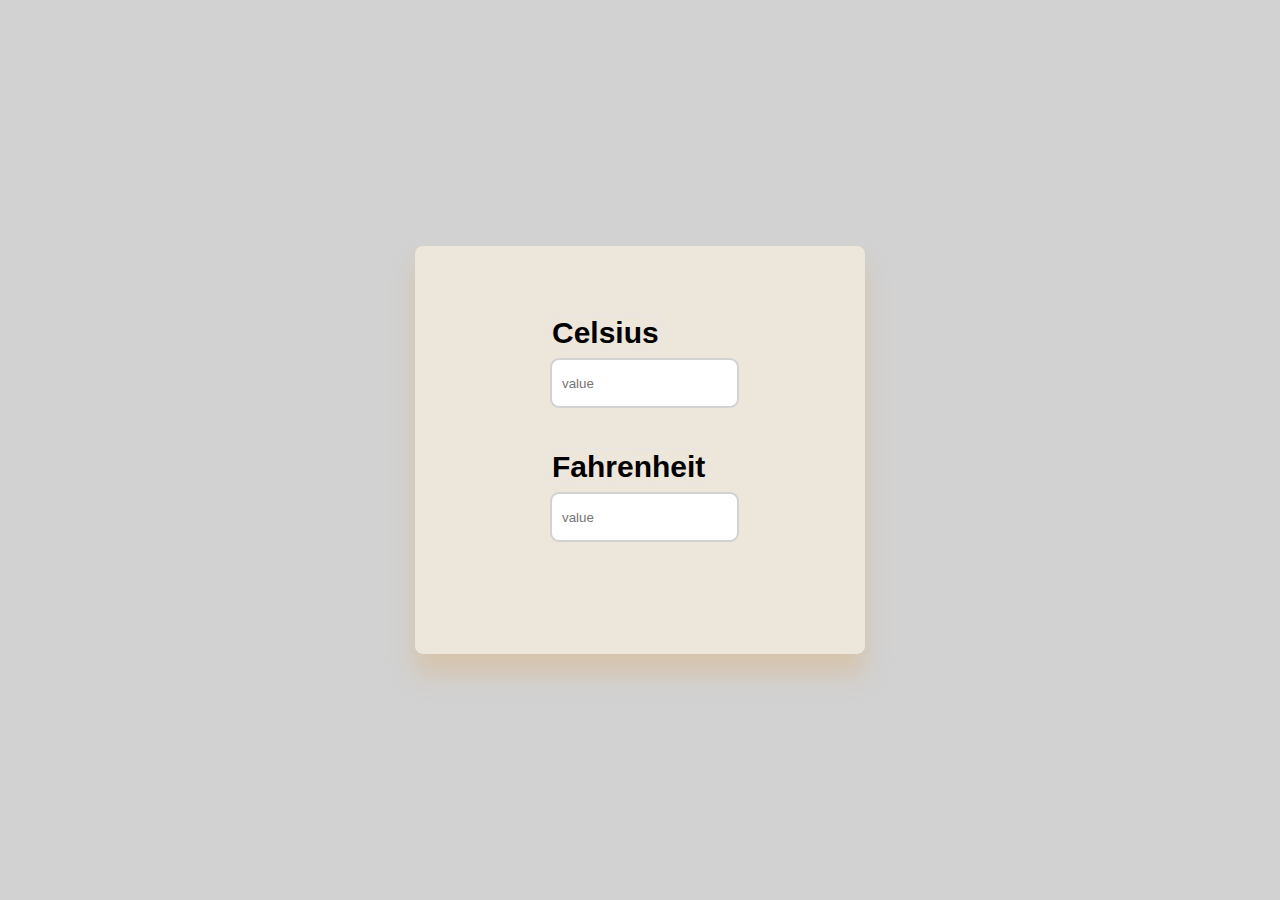
<file: TASK3-TEMPERATURE CONVERTER/index.html>
<!DOCTYPE html>
<html lang="en">

<head>
    <meta charset="UTF-8">
    <meta http-equiv="X-UA-Compatible" content="IE=edge">
    <meta name="viewport" content="width=device-width, initial-scale=1.0">
    <title>Temperature Conversion - Sagar Developer</title>
    <link rel="stylesheet" href="style.css">
</head>

<body>
    <div class="container">
        <div class="input_box">
            <label for="celsius">Celsius</label>
            <input type="number" id="celsius" oninput="celToFar()" placeholder="value">
        </div>
        <div class="input_box">
            <label for="fahrenheit">Fahrenheit</label>
            <input type="number" id="fahrenheit" oninput="farToCel()" placeholder="value">
        </div>
    </div>
    <script src="script.js"></script>

</body>

</html>
</file>
<file: TASK3-TEMPERATURE CONVERTER/style.css>
@import url('https://fonts.googleapis.com/css2?family=Baloo+2&display=swap');
* {
    padding: 0;
    margin: 0;
    box-sizing: border-box;
    font-family: 'Pattaya', sans-serif;
}

body {
    background-color: #d2d2d2;
}

.container {
    width: 450px;
    background-color: #ece6db;
    padding: 70px 40px;
    position: absolute;
    transform: translate(-50%, -50%);
    left: 50%;
    top: 50%;
    box-shadow: 0 20px 25px rgba(226, 156, 63, 0.25);
    border-radius: 8px;
    font-size: 18px;
}

.input_box {
    width: 51%;
    margin-left: 95px;
    margin-bottom: 42px;
}

label {
    font-size: 30px;
    font-weight: 600;
    border: 2px dashed #e9e5e5;
    border-radius: 3px;
}

input {
    width: 100%;
    height: 50px;
    border-radius: 9px;
    border: 2px solid #d2d2d2;
    outline: none;
    margin-top: 8px;
    padding: 0 10px;
}

input:focus {
    border: 2px dashed #d2d2d2;
    background-color: #d2d2d2;
}
</file>
